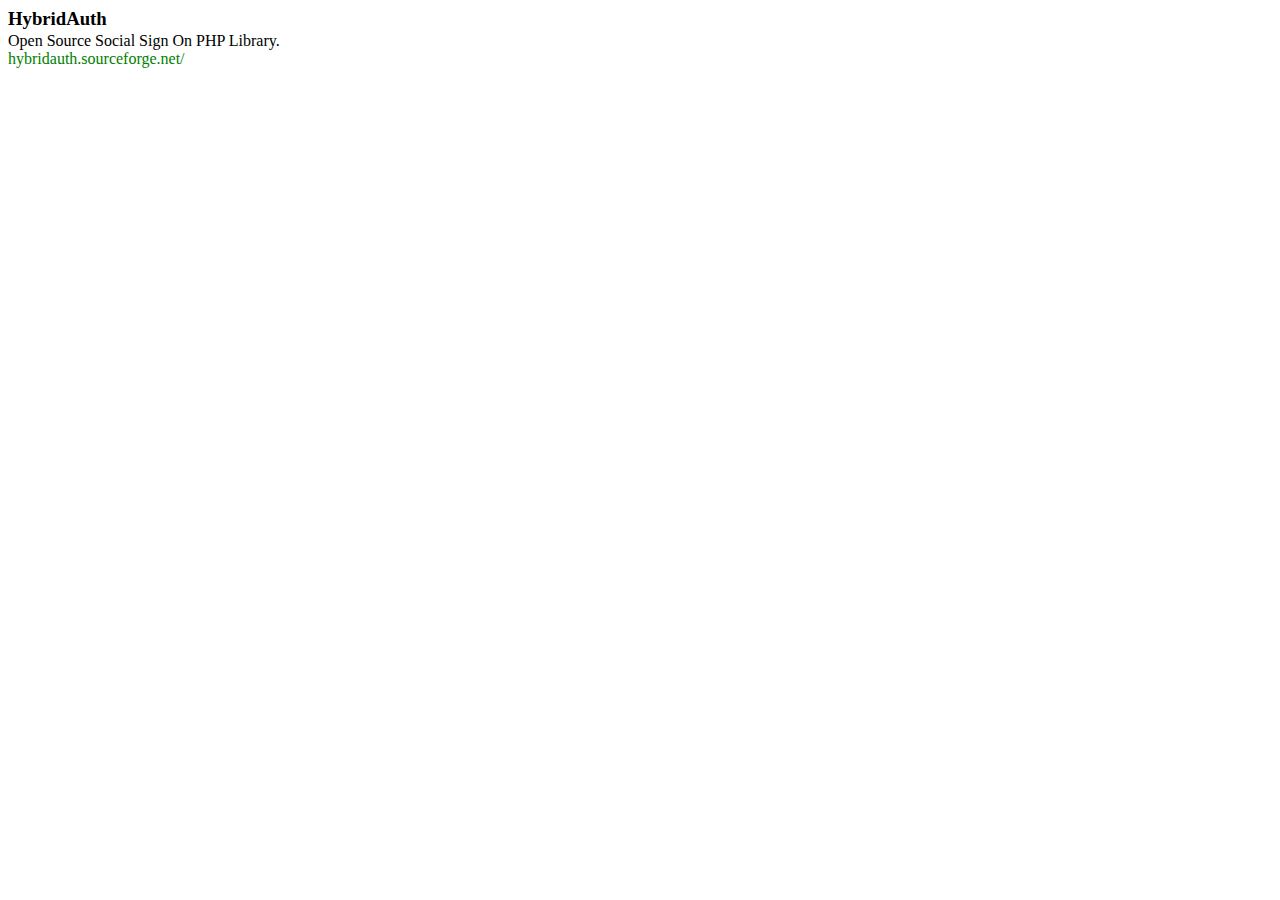
<file: api/protected/extensions/hybridAuth/vendors/hybridauth/Hybrid/resources/openid_realm.html>
<html> 
	<head>
		<title>HybridAuth Endpoint</title>
		<meta name="robots" content="NOINDEX, NOFOLLOW">
		<meta http-equiv="X-XRDS-Location" content="{X_XRDS_LOCATION}" />
	</head>
	<body>
		<h3 style="margin-bottom: 2px;">HybridAuth</h3> 
		Open Source Social Sign On PHP Library. 
		<br />
		<a href="http://hybridauth.sourceforge.net/" style="color:green;text-decoration:none;">hybridauth.sourceforge.net/</a> 
	</body>
</html>
</file>
